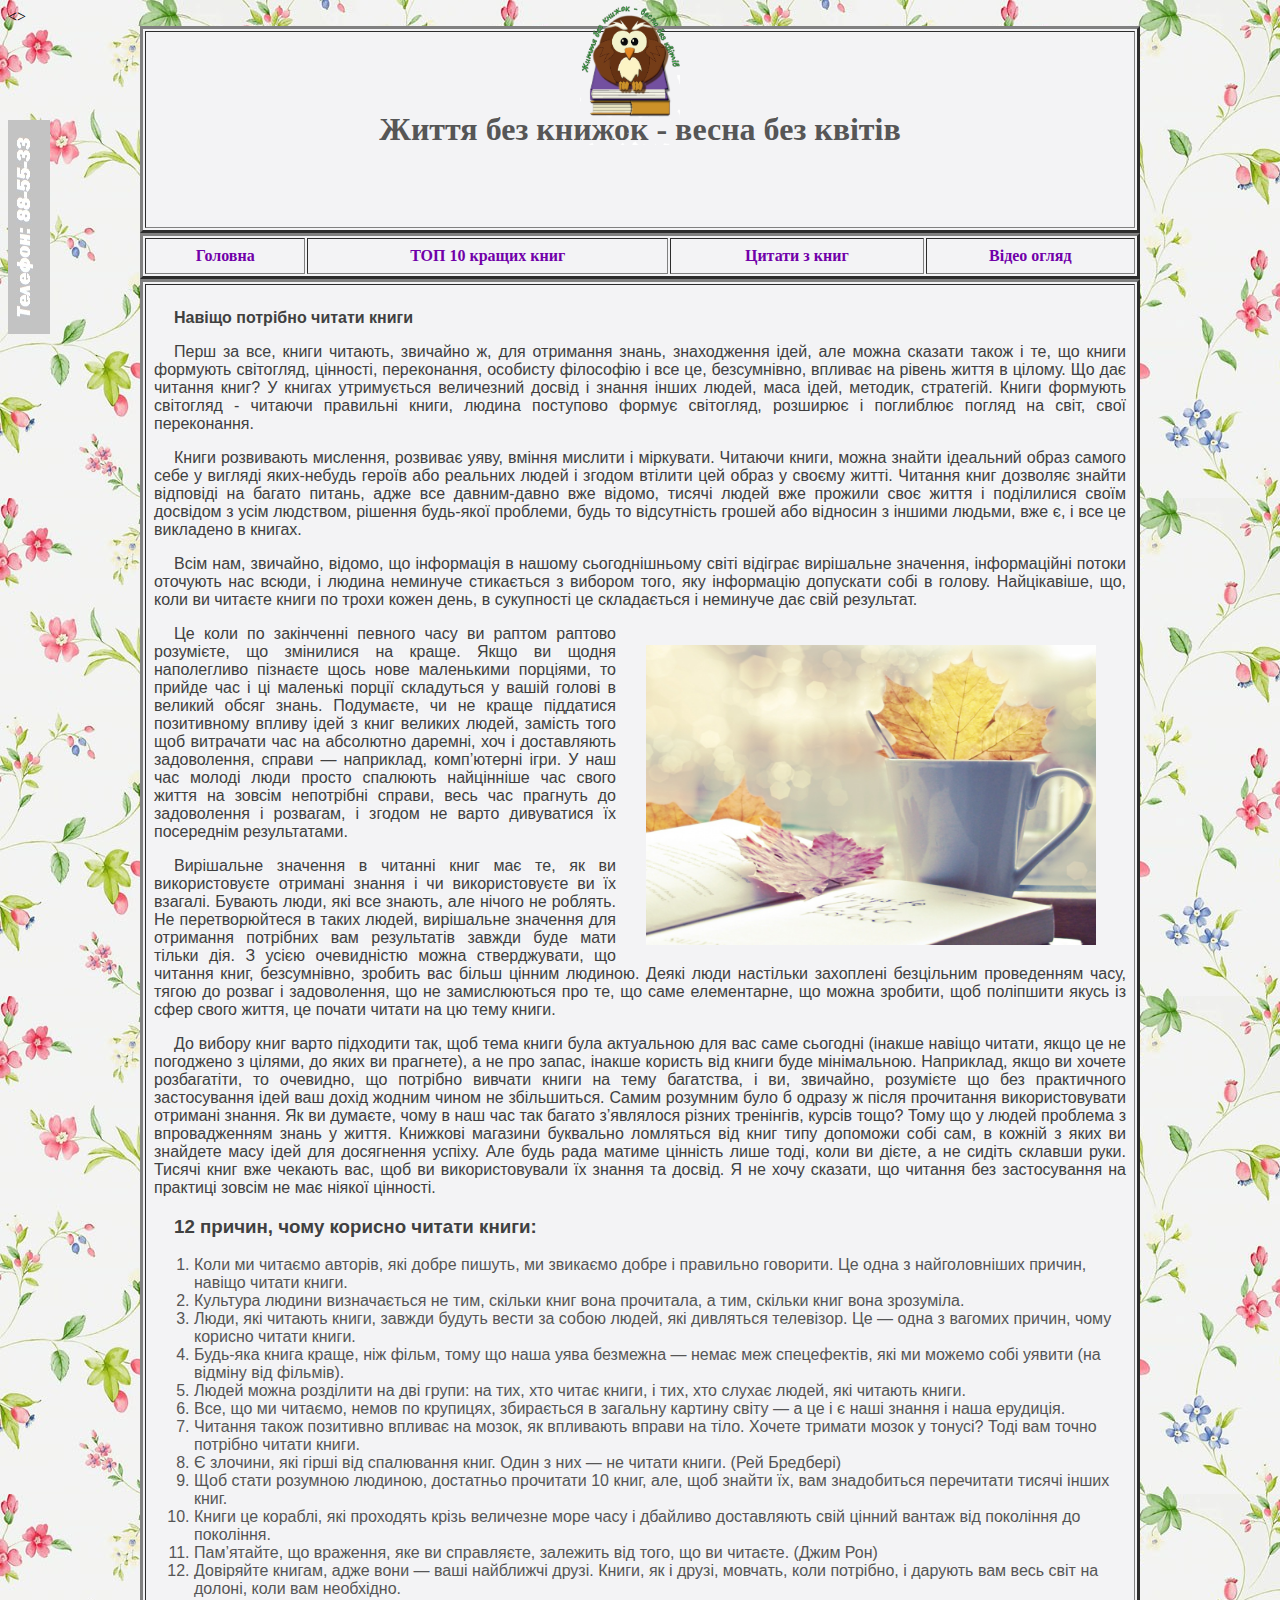
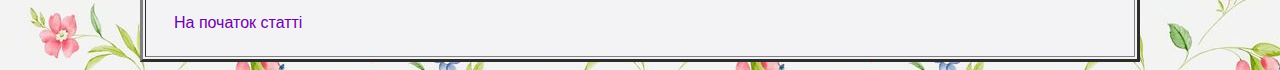
<file: 33/index.html>
<!DOCTYPE HTML PUBLIC "-//W3C//DTD HTML 4.01 Transitional//EN" "http://www.w3.org/TR/html4/loose.dtd">
<html>
<head>
<meta http-equiv="Content-Type" content="text/html; charset=utf-8">
<title>Книги</title>
<link href="css/style.css" type="text/css" rel="stylesheet">
</head>
<body>

<div id="wrapper">

<table border="3" width="1000" align="center" >
<tr><<th colspan="3">
<a href="http://book-online.com.ua/index.php?cat=2"><img src="image/sov.png" width="100" height="150" alt="Книга" align="left" id="sov"></a>
<h1 id="header" align ="center">Життя без книжок - весна без квітів</h1></th>></tr></table>

   
<div id="bt">
<table border="3" width="1000" align="center" cellpadding="8" cellspacing="2">
<tr><th><a href="index.html">Головна</a></th><th><a href="opis.html" >ТОП 10 кращих книг</a></th><th><a href="tsitat.html">Цитати з книг</a></th><th><a href="video.html">Відео огляд</a></th></tr></table>
</div>

<table border="3" width="1000" align="center" cellpadding="8" cellspacing="2">
<tr><td><p><strong>Навіщо потрібно читати книги</strong></p>
<p>Перш за все, книги читають, звичайно ж, для отримання знань, знаходження ідей, але можна сказати також і те,
 що книги формують світогляд, цінності, переконання, особисту філософію і все це, безсумнівно, впливає на рівень життя в цілому.
 Що дає читання книг? У книгах утримується величезний досвід і знання інших людей, маса ідей, методик, стратегій. 
 Книги формують світогляд - читаючи правильні книги, людина поступово формує світогляд, розширює і поглиблює погляд на світ, свої переконання.</p>

<p>Книги розвивають мислення, розвиває уяву, вміння мислити і міркувати. Читаючи книги, можна знайти ідеальний образ самого себе 
у вигляді яких-небудь героїв або реальних людей і згодом втілити цей образ у своєму житті. Читання книг дозволяє знайти відповіді на
 багато питань, адже все давним-давно вже відомо, тисячі людей вже прожили своє життя і поділилися своїм досвідом з усім людством, 
 рішення будь-якої проблеми, будь то відсутність грошей або відносин з іншими людьми, вже є, і все це викладено в книгах.</p>
 
 <p>Всім нам, звичайно, відомо, що інформація в нашому сьогоднішньому світі відіграє вирішальне значення, інформаційні потоки оточують нас всюди, 
 і людина неминуче стикається з вибором того, яку інформацію допускати собі в голову. Найцікавіше, що, коли ви читаєте книги по трохи кожен день, 
 в сукупності це складається і неминуче дає свій результат.</p>
  <img src="image/uzor5.jpg" width="450" height="300" alt="Книга" align="right" hspace="30" vspace="20">
 
 <p>Це коли по закінченні певного часу ви раптом раптово розумієте, що змінилися на краще. Якщо ви щодня наполегливо пізнаєте щось нове 
 маленькими порціями, то прийде час і ці маленькі порції складуться у вашій голові в великий обсяг знань.
 Подумаєте, чи не краще піддатися позитивному впливу ідей з книг великих людей, замість того щоб витрачати час на абсолютно даремні,
 хоч і доставляють задоволення, справи — наприклад, комп’ютерні ігри. У наш час молоді люди просто спалюють найцінніше час свого життя 
 на зовсім непотрібні справи, весь час прагнуть до задоволення і розвагам, і згодом не варто дивуватися їх посереднім результатами.</p>
 
 <p>Вирішальне значення в читанні книг має те, як ви використовуєте отримані знання і чи використовуєте ви їх взагалі.
 Бувають люди, які все знають, але нічого не роблять. Не перетворюйтеся в таких людей, вирішальне значення для отримання потрібних
 вам результатів завжди буде мати тільки дія. З усією очевидністю можна стверджувати, що читання книг, безсумнівно, зробить вас
 більш цінним людиною. Деякі люди настільки захоплені безцільним проведенням часу, тягою до розваг і задоволення, що не замислюються 
 про те, що саме елементарне, що можна зробити, щоб поліпшити якусь із сфер свого життя, це почати читати на цю тему книги.</p>
 
 <p>До вибору книг варто підходити так, щоб тема книги була актуальною для вас саме сьогодні (інакше навіщо читати, якщо це не погоджено з цілями,
 до яких ви прагнете), а не про запас, інакше користь від книги буде мінімальною. Наприклад, якщо ви хочете розбагатіти, то очевидно, 
 що потрібно вивчати книги на тему багатства, і ви, звичайно, розумієте що без практичного застосування ідей ваш дохід жодним чином не збільшиться. 
 Самим розумним було б одразу ж після прочитання використовувати отримані знання. Як ви думаєте, чому в наш час так багато з’являлося різних
 тренінгів, курсів тощо? Тому що у людей проблема з впровадженням знань у життя. Книжкові магазини буквально ломляться від книг типу допоможи
 собі сам, в кожній з яких ви знайдете масу ідей для досягнення успіху. Але будь рада матиме цінність лише тоді, коли ви дієте, а не сидіть 
 склавши руки. Тисячі книг вже чекають вас, щоб ви використовували їх знання та досвід. Я не хочу сказати, що читання без застосування на практиці
 зовсім не має ніякої цінності.</p>
 
<h3><p align ="center">12 причин, чому корисно читати книги:</p></h3>
 
<ol>
<li>Коли ми читаємо авторів, які добре пишуть, ми звикаємо добре і правильно говорити. Це одна з найголовніших причин, навіщо читати книги.</li>
<li>Культура людини визначається не тим, скільки книг вона прочитала, а тим, скільки книг вона зрозуміла.</li>
<li>Люди, які читають книги, завжди будуть вести за собою людей, які дивляться телевізор. Це — одна з вагомих причин, чому корисно читати книги.</li>
<li>Будь-яка книга краще, ніж фільм, тому що наша уява безмежна — немає меж спецефектів, які ми можемо собі уявити (на відміну від фільмів).</li>
<li>Людей можна розділити на дві групи: на тих, хто читає книги, і тих, хто слухає людей, які читають книги.</li>
<li>Все, що ми читаємо, немов по крупицях, збирається в загальну картину світу — а це і є наші знання і наша ерудиція.</li>
<li>Читання також позитивно впливає на мозок, як впливають вправи на тіло. Хочете тримати мозок у тонусі? Тоді вам точно потрібно читати книги.</li>
<li> Є злочини, які гірші від спалювання книг. Один з них — не читати книги. (Рей Бредбері)</li>
<li>Щоб стати розумною людиною, достатньо прочитати 10 книг, але, щоб знайти їх, вам знадобиться перечитати тисячі інших книг.</li>
<li>Книги це кораблі, які проходять крізь величезне море часу і дбайливо доставляють свій цінний вантаж від покоління до покоління.</li>
<li>Пам’ятайте, що враження, яке ви справляєте, залежить від того, що ви читаєте. (Джим Рон)</li>
<li>Довіряйте книгам, адже вони — ваші найближчі друзі. Книги, як і друзі, мовчать, коли потрібно, і дарують вам весь світ на долоні, коли вам необхідно.</li>
</ol>

<p><a href="#header">На початок статті</a></p>
</th></tr>
</table>
</div>

</div>

</body>
</html>
</file>
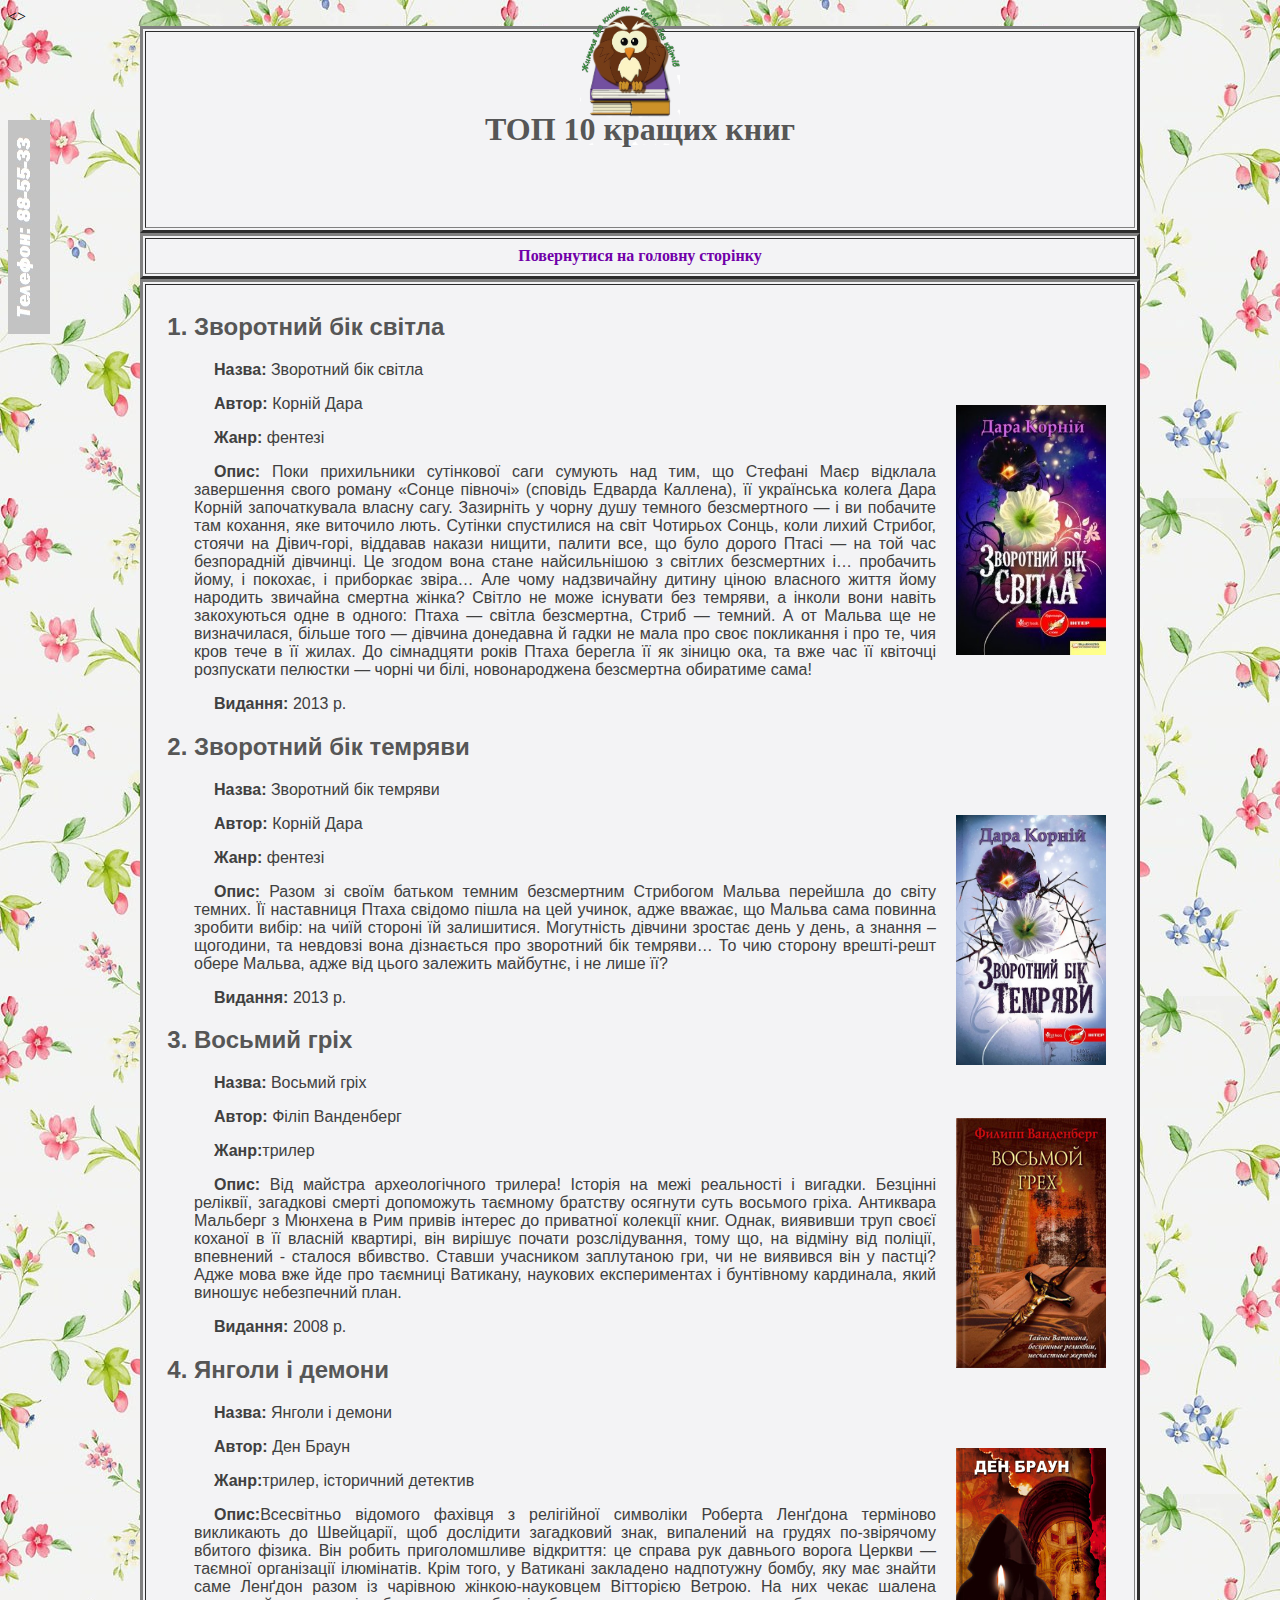
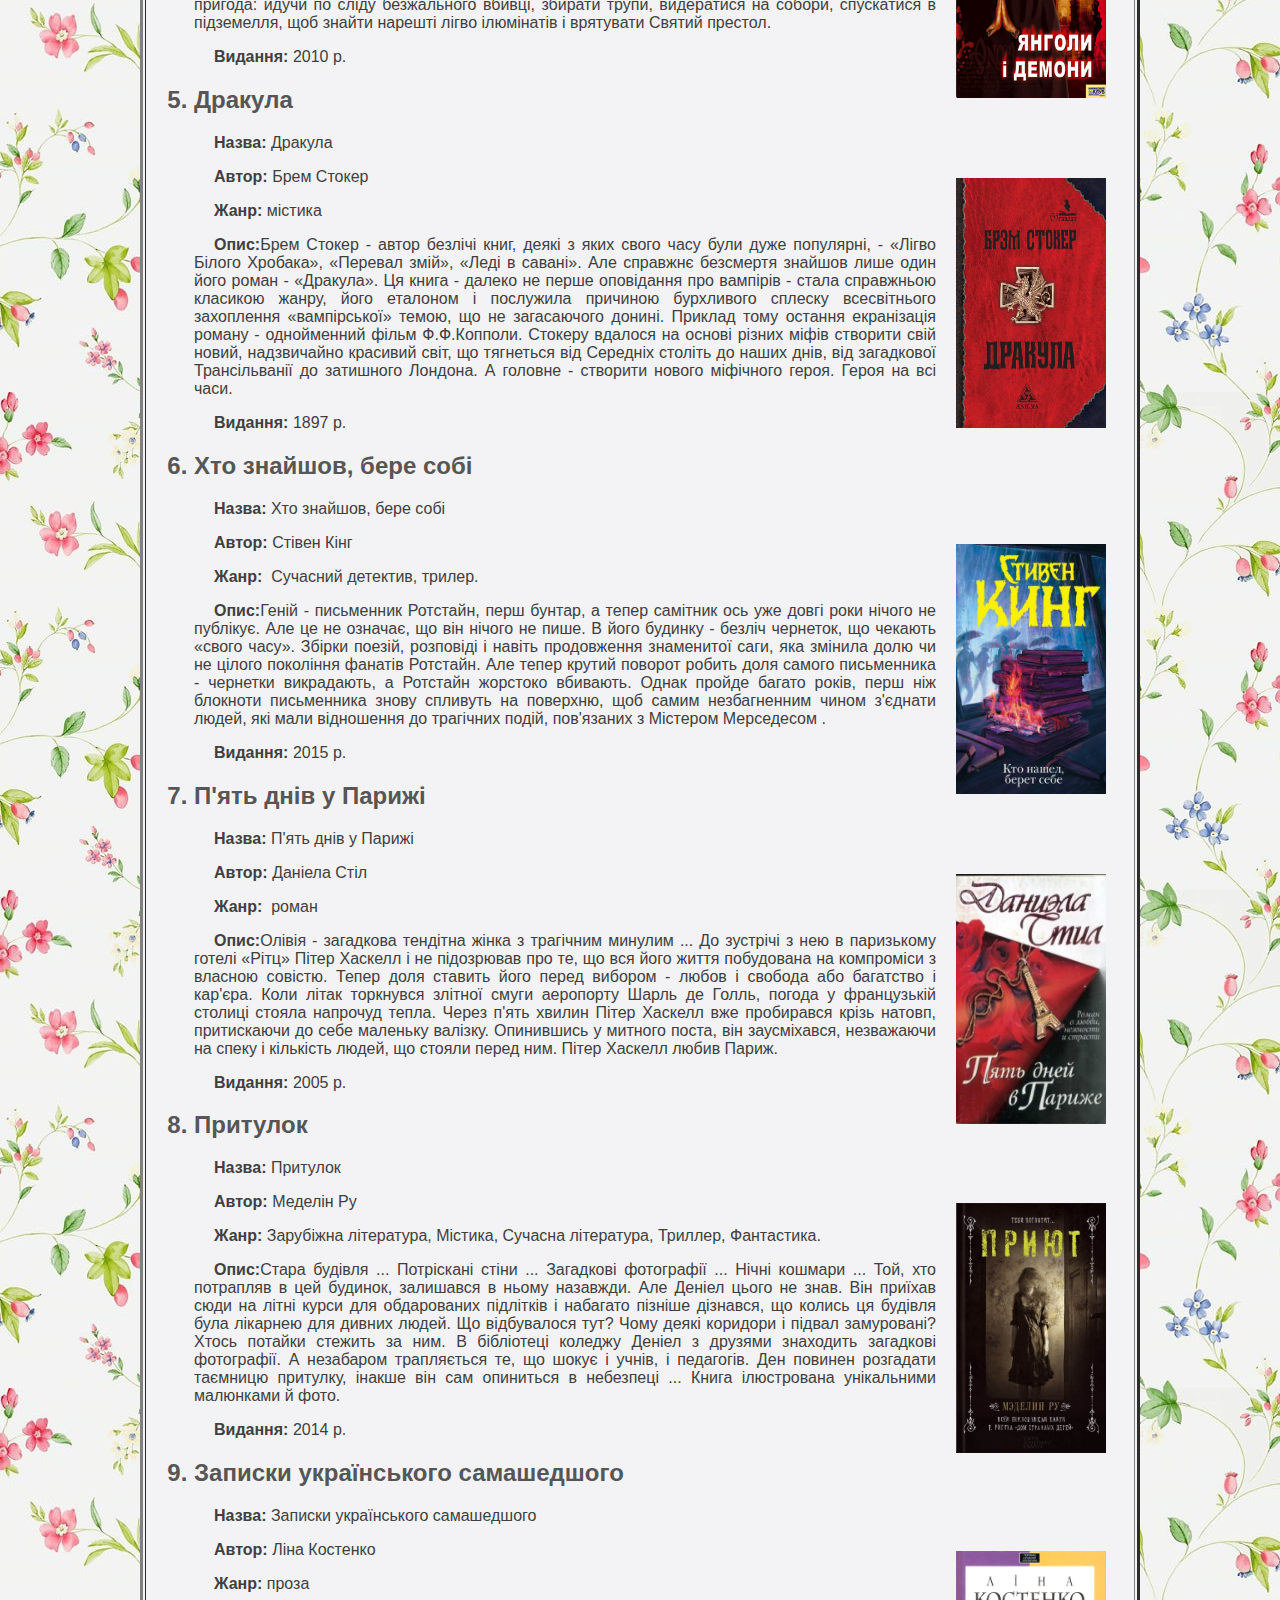
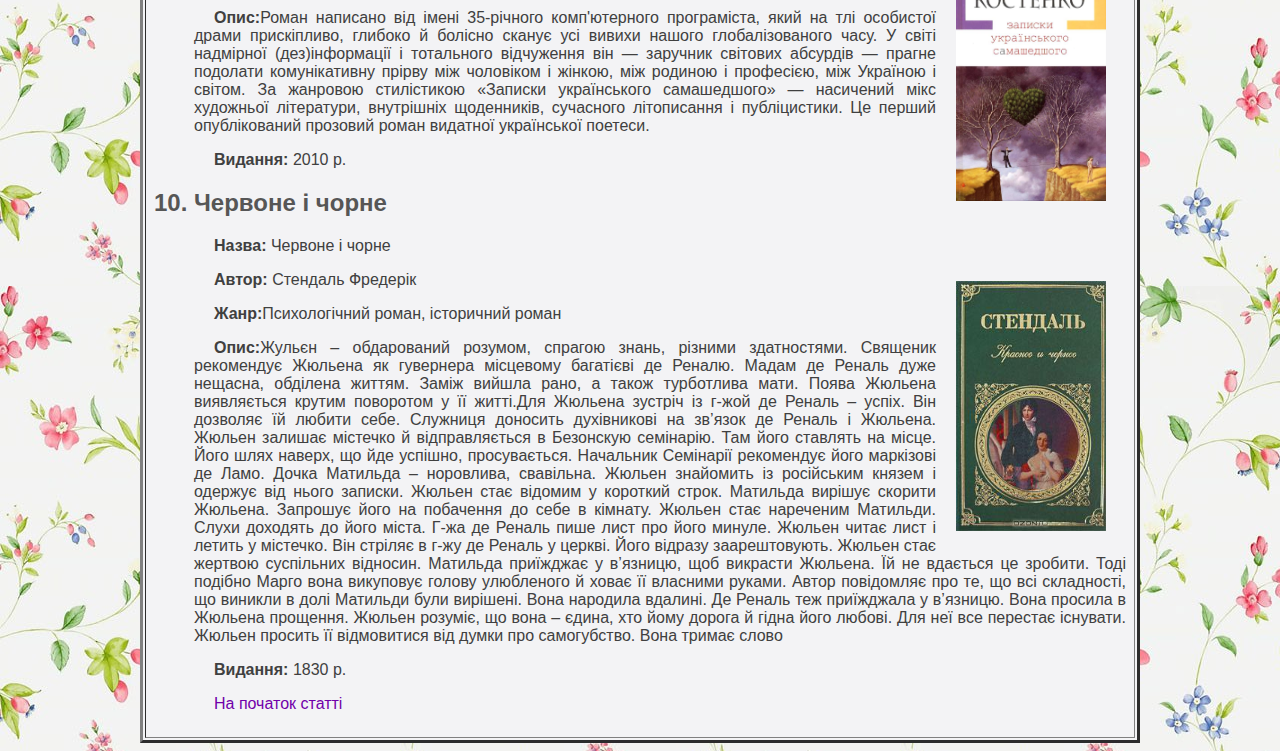
<file: 33/opis.html>
<!DOCTYPE HTML PUBLIC "-//W3C//DTD HTML 4.01 Transitional//EN" "http://www.w3.org/TR/html4/loose.dtd">
<html>
<head>
<meta http-equiv="Content-Type" content="text/html; charset=utf-8">
<title>ТОП 10 кращих книг</title>
<link href="css/style.css" type="text/css" rel="stylesheet">
</head>
<body>
<div id="wrapper">
<table border="3" width="1000" align="center" >

<tr><<th colspan="3">
<a href="http://book-online.com.ua/index.php?cat=2"><img src="image/sov.png" width="100" height="150" alt="Книга" align="left" id="sov"></a>
<h1 id="header" align ="center">ТОП 10 кращих книг</h1></th>></tr></table>

<div id="bt">
<table border="3" width="1000" align="center" cellpadding="8" cellspacing="2">
<tr><th><a href="index.html">Повернутися на головну сторінку</a></th></tr></table>
</div>
<table border="3" width="1000" align="center" cellpadding="8" cellspacing="2">

<tr><td><ol><p><h2><li>Зворотний бік світла</li></h2></p>
<p><strong>Назва: </strong>Зворотний бік світла</p>
<img src="image/top.jpeg" width="150" height="250" alt="Книга" align="right" hspace="20" vspace="10">
<p><strong>Автор: </strong>Корній Дара</p>
<p><strong>Жанр:</strong> фентезі</p>
<p><strong>Опис:</strong> Поки прихильники сутінкової саги сумують над тим, що Стефані Маєр відклала завершення свого роману «Сонце півночі» 
(сповідь Едварда Каллена), її українська колега Дара Корній започаткувала власну сагу. Зазирніть у чорну душу темного безсмертного — і
ви побачите там кохання, яке виточило лють. Сутінки спустилися на світ Чотирьох Сонць, коли лихий Стрибог, стоячи на Дівич-горі,
віддавав накази нищити, палити все, що було дорого Птасі — на той час безпорадній дівчинці. Це згодом вона стане найсильнішою з світлих безсмертних 
і… пробачить йому, і покохає, і приборкає звіра… Але чому надзвичайну дитину ціною власного життя йому народить звичайна смертна жінка?
Світло не може існувати без темряви, а інколи вони навіть закохуються одне в одного: Птаха — світла безсмертна, Стриб — темний. 
А от Мальва ще не визначилася, більше того — дівчина донедавна й гадки не мала про своє покликання і про те, чия кров тече в її жилах. 
До сімнадцяти років Птаха берегла її як зіницю ока, та вже час її квіточці розпускати пелюстки — чорні чи білі, новонароджена 
безсмертна обиратиме сама!</p>
<p><strong>Видання:</strong> 2013 р.</p>

<p><h2><li>Зворотний бік темряви</li></h2></p>

<p><strong>Назва: </strong>Зворотний бік темряви</p>
<img src="image/top1.jpg" width="150" height="250" alt="Книга" align="right" hspace="20" vspace="0">
<p><strong>Автор: </strong>Корній Дара</p>
<p><strong>Жанр:</strong> фентезі</p>
<p><strong>Опис:</strong> Разом зі своїм батьком темним безсмертним Стрибогом Мальва перейшла до світу темних. Її наставниця Птаха свідомо пішла
 на цей учинок, адже вважає, що Мальва сама повинна зробити вибір: на чиїй стороні їй залишитися. Могутність дівчини зростає день у день, 
 а знання – щогодини, та невдовзі вона дізнається про зворотний бік темряви… То чию сторону врешті-решт обере Мальва, адже від цього залежить 
 майбутнє, і не лише її?</p>
<p><strong>Видання:</strong> 2013 р.</p>

<p><h2><li> Восьмий гріх</li></h2></p>

<p><strong>Назва: </strong>Восьмий гріх</p>
<img src="image/top2.jpeg" width="150" height="250" alt="Книга" align="right" hspace="20" vspace="10">
<p><strong>Автор: </strong>Філіп Ванденберг </p>
<p><strong>Жанр:</strong>трилер</p>
<p><strong>Опис:</strong> Від майстра археологічного трилера! Історія на межі реальності і вигадки. Безцінні реліквії, загадкові смерті 
допоможуть таємному братству осягнути суть восьмого гріха.
Антиквара Мальберг з Мюнхена в Рим привів інтерес до приватної колекції книг. Однак, виявивши труп своєї коханої в її власній квартирі,
 він вирішує почати розслідування, тому що, на відміну від поліції, впевнений - сталося вбивство. Ставши учасником заплутаною гри, 
 чи не виявився він у пастці? Адже мова вже йде про таємниці Ватикану, наукових експериментах і бунтівному кардинала, 
 який виношує небезпечний план.</p>
<p><strong>Видання:</strong> 2008 р.</p>

<p><h2><li> Янголи і демони</li></h2></p>

<p><strong>Назва: </strong>Янголи і демони</p>
<img src="image/top3.jpg" width="150" height="250" alt="Книга" align="right" hspace="20" vspace="10">
<p><strong>Автор: </strong>Ден Браун </p>
<p><strong>Жанр:</strong>трилер, історичний детектив</p>
<p><strong>Опис:</strong>Всесвітньо відомого фахівця з релігійної символіки Роберта Ленґдона терміново викликають до Швейцарії,
 щоб дослідити загадковий знак, випалений на грудях по-звірячому вбитого фізика. Він робить приголомшливе відкриття: це справа рук 
 давнього ворога Церкви — таємної організації ілюмінатів. Крім того, у Ватикані закладено надпотужну бомбу, яку має знайти саме Ленґдон 
 разом із чарівною жінкою-науковцем Вітторією Ветрою. На них чекає шалена пригода: йдучи по сліду безжального вбивці, збирати трупи, 
 видератися на собори, спускатися в підземелля, щоб знайти нарешті лігво ілюмінатів і врятувати Святий престол. </p>
<p><strong>Видання:</strong> 2010 р.</p>

<p><h2><li> Дракула</li></h2></p>

<p><strong>Назва: </strong>Дракула</p>
<img src="image/top4.jpeg" width="150" height="250" alt="Книга" align="right" hspace="20" vspace="10">
<p><strong>Автор: </strong>Брем Стокер </p>
<p><strong>Жанр:</strong> містика</p>
<p><strong>Опис:</strong>Брем Стокер - автор безлічі книг, деякі з яких свого часу були дуже популярні, - «Лігво Білого Хробака», «Перевал змій»,
 «Леді в савані». Але справжнє безсмертя знайшов лише один його роман - «Дракула». Ця книга - далеко не перше оповідання про вампірів - 
 стала справжньою класикою жанру, його еталоном і послужила причиною бурхливого сплеску всесвітнього захоплення «вампірської» темою,
 що не загасаючого донині. Приклад тому остання екранізація роману - однойменний фільм Ф.Ф.Копполи. Стокеру вдалося на основі різних міфів 
 створити свій новий, надзвичайно красивий світ, що тягнеться від Середніх століть до наших днів, від загадкової Трансільванії до затишного
 Лондона. А головне - створити нового міфічного героя. Героя на всі часи. </p>
<p><strong>Видання:</strong> 1897 р.</p>

<p><h2><li>Хто знайшов, бере собі </li></h2></p>

<p><strong>Назва: </strong>Хто знайшов, бере собі</p>
<img src="image/top5.jpg" width="150" height="250" alt="Книга" align="right" hspace="20" vspace="10">
<p><strong>Автор: </strong>Стівен Кінг </p>
<p><strong>Жанр:</strong>  Сучасний детектив, трилер.</p>
<p><strong>Опис:</strong>Геній - письменник Ротстайн, перш бунтар, а тепер самітник ось уже довгі роки нічого не публікує. Але це не означає, 
що він нічого не пише. В його будинку - безліч чернеток, що чекають «свого часу». Збірки поезій, розповіді і навіть продовження знаменитої саги,
 яка змінила долю чи не цілого покоління фанатів Ротстайн. Але тепер крутий поворот робить доля самого письменника - чернетки викрадають, 
 а Ротстайн жорстоко вбивають. Однак пройде багато років, перш ніж блокноти письменника знову спливуть на поверхню, щоб самим незбагненним
 чином з'єднати людей, які мали відношення до трагічних подій, пов'язаних з Містером Мерседесом . </p>
<p><strong>Видання:</strong> 2015 р.</p>

<p><h2><li>  П'ять днів у Парижі</li></h2></p>

<p><strong>Назва: </strong> П'ять днів у Парижі</p>
<img src="image/top6.jpg" width="150" height="250" alt="Книга" align="right" hspace="20" vspace="10">
<p><strong>Автор: </strong> Даніела Стіл</p>
<p><strong>Жанр:</strong>  роман</p>
<p><strong>Опис:</strong>Олівія - загадкова тендітна жінка з трагічним минулим ... До зустрічі з нею в паризькому готелі «Рітц» Пітер Хаскелл 
і не підозрював про те, що вся його життя побудована на компроміси з власною совістю. Тепер доля ставить його перед вибором - любов і свобода 
або багатство і кар'єра. Коли літак торкнувся злітної смуги аеропорту Шарль де Голль, погода у французькій столиці стояла напрочуд тепла. 
Через п'ять хвилин Пітер Хаскелл вже пробирався крізь натовп, притискаючи до себе маленьку валізку. Опинившись у митного поста, він заусміхався, 
незважаючи на спеку і кількість людей, що стояли перед ним. Пітер Хаскелл любив Париж.</p>
<p><strong>Видання:</strong> 2005 р.</p>

<p><h2><li>Притулок </li></h2></p>

<p><strong>Назва: </strong> Притулок</p>
<img src="image/top7.jpg" width="150" height="250" alt="Книга" align="right" hspace="20" vspace="10">
<p><strong>Автор: </strong> Меделін Ру</p>
<p><strong>Жанр:</strong> Зарубіжна література, Містика, Сучасна література, Триллер, Фантастика. </p>
<p><strong>Опис:</strong>Стара будівля ... Потріскані стіни ... Загадкові фотографії ... Нічні кошмари ... Той, хто потрапляв в цей будинок, 
залишався в ньому назавжди. Але Деніел цього не знав. Він приїхав сюди на літні курси для обдарованих підлітків і набагато пізніше дізнався, 
що колись ця будівля була лікарнею для дивних людей. Що відбувалося тут? Чому деякі коридори і підвал замуровані? Хтось потайки стежить за ним. 
В бібліотеці коледжу Деніел з друзями знаходить загадкові фотографії. А незабаром трапляється те, що шокує і учнів, і педагогів. Ден повинен 
розгадати таємницю притулку, інакше він сам опиниться в небезпеці ... Книга ілюстрована унікальними малюнками й фото. </p>
<p><strong>Видання:</strong> 2014 р.</p>

<p><h2><li>Записки українського самашедшого </li></h2></p>

<p><strong>Назва: </strong>Записки українського самашедшого</p>
<img src="image/top8.jpg" width="150" height="250" alt="Книга" align="right" hspace="20" vspace="10">
<p><strong>Автор: </strong>Ліна Костенко</p>
<p><strong>Жанр:</strong> проза</p>
<p><strong>Опис:</strong>Роман написано від імені 35-річного комп'ютерного програміста, який на тлі особистої драми прискіпливо, глибоко й
 болісно сканує усі вивихи нашого глобалізованого часу. У світі надмірної (дез)інформації і тотального відчуження він — заручник світових 
 абсурдів — прагне подолати комунікативну прірву між чоловіком і жінкою, між родиною і професією, між Україною і світом. За жанровою стилістикою
 «Записки українського самашедшого» — насичений мікс художньої літератури, внутрішніх щоденників, сучасного літописання і публіцистики. 
 Це перший опублікований прозовий роман видатної української поетеси.</p>
<p><strong>Видання:</strong> 2010 р.</p>

<p><h2><li>Червоне і чорне</li></h2></p>

<p><strong>Назва: </strong>Червоне і чорне</p>
<img src="image/top9.jpg" width="150" height="250" alt="Книга" align="right" hspace="20" vspace="10">
<p><strong>Автор: </strong>Стендаль Фредерік</p>
<p><strong>Жанр:</strong>Психологічний роман, історичний роман</p>
<p><strong>Опис:</strong>Жульєн – обдарований розумом, спрагою знань, різними здатностями. Священик рекомендує Жюльена як гувернера місцевому 
багатієві де Реналю. Мадам де Реналь дуже нещасна, обділена життям. Заміж вийшла рано, 
а також турботлива мати. Поява Жюльена виявляється крутим поворотом у її житті.Для Жюльена зустріч із г-жой де Реналь – успіх.
Він дозволяє їй любити себе. Служниця доносить духівникові на зв’язок де Реналь і Жюльена. 
Жюльен залишає містечко й відправляється в Безонскую семінарію. Там його ставлять на місце. Його шлях наверх, що йде успішно, просувається. 
Начальник Семінарії рекомендує його маркізові де Ламо. Дочка  Матильда – норовлива, свавільна. Жюльен знайомить із російським князем і одержує від 
нього записки. Жюльен стає відомим у короткий строк. Матильда вирішує скорити Жюльена. Запрошує його на побачення до себе в кімнату. Жюльен стає нареченим Матильди.
Слухи доходять до його міста. Г-жа де Реналь пише лист про його минуле. Жюльен читає лист і летить у містечко. Він стріляє в г-жу де Реналь у церкві.
Його відразу заарештовують. Жюльен стає жертвою суспільних відносин. Матильда приїжджає у в’язницю, щоб викрасти Жюльена. Їй не вдається це зробити.
Тоді подібно Марго вона викуповує голову улюбленого й ховає її власними руками. Автор повідомляє про те, що всі складності, що виникли в долі Матильди були вирішені. 
Вона народила вдалині. Де Реналь теж приїжджала у в’язницю. Вона просила в Жюльена прощення. Жюльен розуміє, що вона – єдина, хто йому дорога й гідна його любові.
Для неї все перестає існувати. Жюльен просить її відмовитися від думки про самогубство. Вона тримає слово</p>
<p><strong>Видання:</strong> 1830 р.</p>
<p><a href="#header">На початок статті</a></p>
</div>
</ol>
</th></tr>
</table>
</body>
</html>
</file>
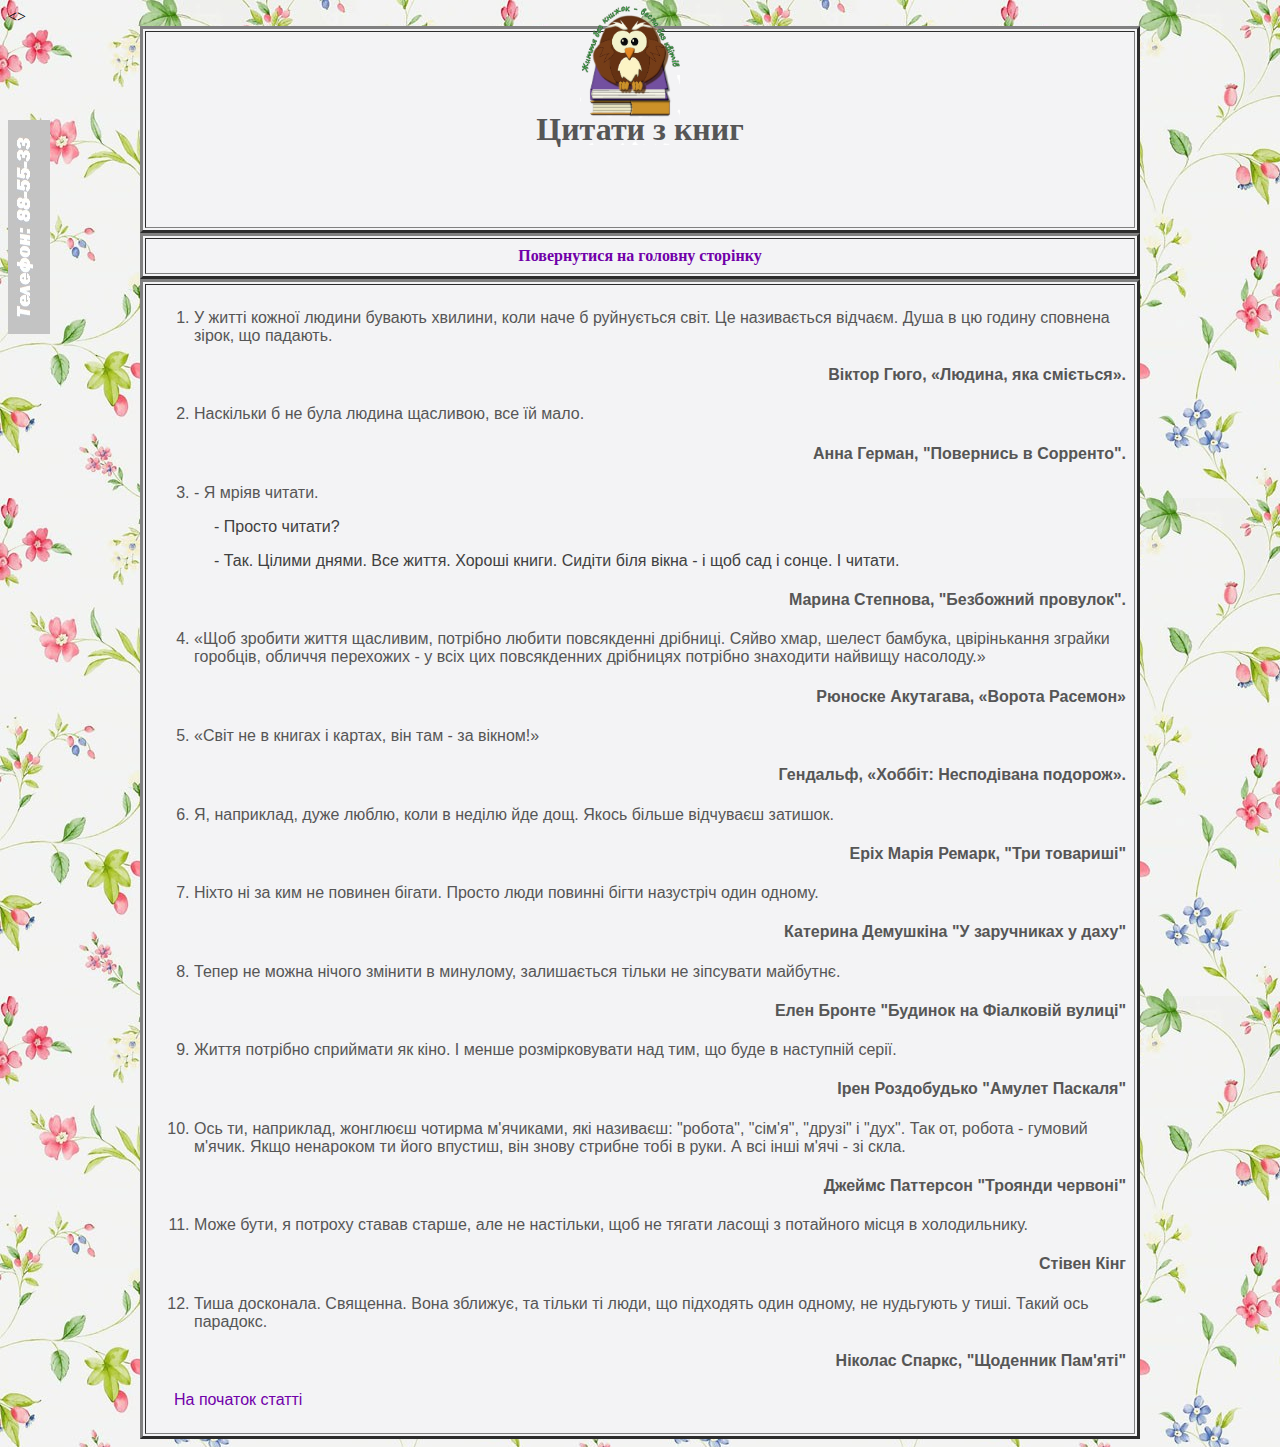
<file: 33/tsitat.html>
<!DOCTYPE HTML PUBLIC "-//W3C//DTD HTML 4.01 Transitional//EN" "http://www.w3.org/TR/html4/loose.dtd">
<html>
<head>
<meta http-equiv="Content-Type" content="text/html; charset=utf-8">
<title>Цитати з книг</title>
<link href="css/style.css" type="text/css" rel="stylesheet">
</head>
<body>
<div id="wrapper">
<table border="3" width="1000" align="center" >
<tr><<th colspan="3">
<a href="http://book-online.com.ua/index.php?cat=2"><img src="image/sov.png" width="100" height="150" alt="Книга" align="left" id="sov"></a>
<h1 id="header" align ="center">Цитати з книг</h1></th>></tr></table>

<div id="bt">
<table border="3" width="1000" align="center" cellpadding="8" cellspacing="2">
<tr><th><a href="index.html">Повернутися на головну сторінку</a></th></tr></table>
</div>
<table border="3" width="1000" align="center" cellpadding="8" cellspacing="2">
<tr><td><ol><p><li>У житті кожної людини бувають хвилини, коли наче б руйнується світ. Це називається відчаєм. 
Душа в цю годину сповнена зірок, що падають.</li></p>
<p><h4 align="right">Віктор Гюго, «Людина, яка сміється».</h4></p>

<p><li>Наскільки б не була людина щасливою, все їй мало.</li></p>
<p><h4 align="right">Анна Герман, "Повернись в Сорренто".</h4></p>

<p><li>- Я мріяв читати.</p>
<p>- Просто читати?</p>
<p>- Так. Цілими днями. Все життя. Хороші книги. Сидіти біля вікна - і щоб сад і сонце. І читати.</li></p>
<p><h4 align="right">Марина Степнова, "Безбожний провулок".</h4></p>

<p><li>«Щоб зробити життя щасливим, потрібно любити повсякденні дрібниці. Сяйво хмар, шелест бамбука, цвірінькання зграйки горобців,
 обличчя перехожих - у всіх цих повсякденних дрібницях потрібно знаходити найвищу насолоду.»</li></p>
<p><h4 align="right">Рюноске Акутагава, «Ворота Расемон»</h4></p>

<p><li>«Світ не в книгах і картах, він там - за вікном!»</li></p>
<p><h4 align="right">Гендальф, «Хоббіт: Несподівана подорож».</h4></p>

<p><li>Я, наприклад, дуже люблю, коли в неділю йде дощ. Якось більше відчуваєш затишок.</li></p>
<p><h4 align="right">Еріх Марія Ремарк, "Три товариші"</h4></p>

<p><li>Ніхто ні за ким не повинен бігати. Просто люди повинні бігти назустріч один одному.</li></p>
<p><h4 align="right">Катерина Демушкіна "У заручниках у даху"</h4></p>

<p><li>Тепер не можна нічого змінити в минулому, залишається тільки не зіпсувати майбутнє.</li></p>
<p><h4 align="right">Елен Бронте "Будинок на Фіалковій вулиці"</h4></p>

<p><li>Життя потрібно сприймати як кіно. І менше розмірковувати над тим, що буде в наступній серії.</li></p>
<p><h4 align="right">Ірен Роздобудько "Амулет Паскаля"</h4></p>

<p><li>Ось ти, наприклад, жонглюєш чотирма м'ячиками, які називаєш: "робота", "сім'я", "друзі" і "дух". 
Так от, робота - гумовий м'ячик. Якщо ненароком ти його впустиш, він знову стрибне тобі в руки. А всі інші м'ячі - зі скла.</li></p>
<p><h4 align="right">Джеймс Паттерсон "Троянди червоні"</h4></p>

<p><li>Може бути, я потроху ставав старше, але не настільки, щоб не тягати ласощі з потайного місця в холодильнику.</li></p>
<p><h4 align="right">Стівен Кінг</h4></p>

<p><li>Тиша досконала. Священна. Вона зближує, та тільки ті люди, що підходять один одному, не нудьгують у тиші. Такий ось парадокс.</li></p>
<p><h4 align="right">Ніколас Спаркс, "Щоденник Пам'яті"</h4></p>
</ol>
<p><a href="#header">На початок статті</a></p>
</th></tr>
</table>
</div>
</body>
</html>
</file>
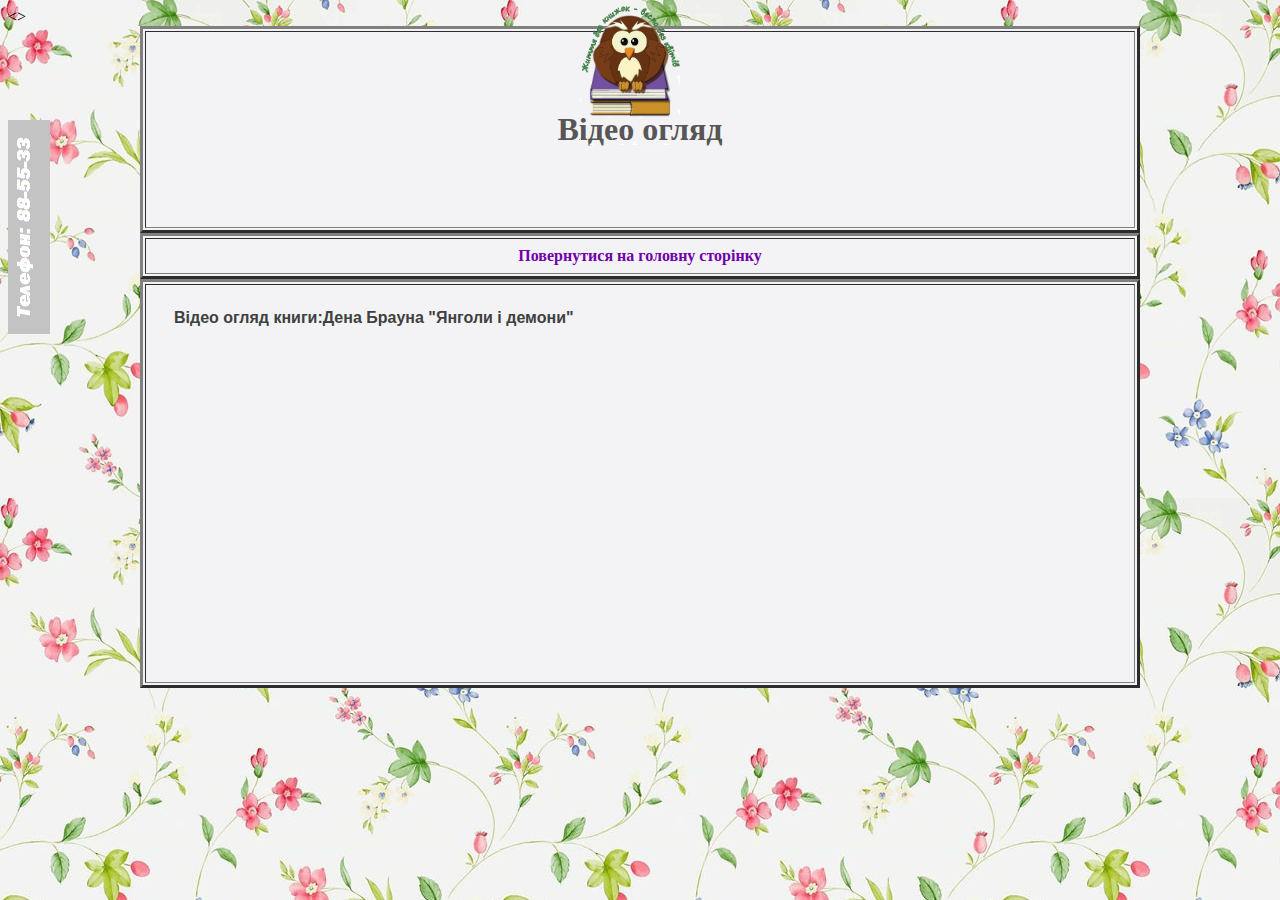
<file: 33/video.html>
<!DOCTYPE HTML PUBLIC "-//W3C//DTD HTML 4.01 Transitional//EN" "http://www.w3.org/TR/html4/loose.dtd">
<html>
<head>
<meta http-equiv="Content-Type" content="text/html; charset=utf-8">
<title>Відео огляд</title>
<link href="css/style.css" type="text/css" rel="stylesheet">
</head>
<body>
<div id="wrapper">
<table border="3" width="1000" align="center" >
<tr><<th colspan="3">
<a href="http://book-online.com.ua/index.php?cat=2"><img src="image/sov.png" width="100" height="150" alt="Книга" align="left" id="sov"></a>
<h1 id="header" align ="center">Відео огляд</h1></th>></tr></table>
<div id="bt">
<table border="3" width="1000" align="center" cellpadding="8" cellspacing="2" >
<tr><th><a href="index.html">Повернутися на головну сторінку</a></th></tr></table>
</div>
<table border="3" width="1000" align="center" cellpadding="8" cellspacing="2">
<tr><th><p>Відео огляд книги:Дена Брауна "Янголи і демони"</p>
<p>
<iframe width="560" height="315" src="https://www.youtube.com/embed/vAwR_Fr7WSk" frameborder="0" allowfullscreen></iframe>
</p>
</th></tr></table>
</div>
</body>
</html>
</file>
<file: 33/css/style.css>
p{
color:#404040;
text-align:justify;
text-indent:20px;
}
p, ol{
font-family:Arial;
}
h1{
color:#565656;
line-height:150px;
}
ol{
color:#565656;
}
a:link{
color:#7100A9;
}
a:visited{
color:#009AA9;
}
a:hover{
color:#00FDA4;
}
a:active{
color:#009A00;
}
a{
text-decoration:none;
}
table {
background-color:#F3F3F5;
}
body{
background-color:#D0D0D0;
background-image:url(../image/q2.jpg);
background-repeat:repeat;
}

#sov{
position:absolute;
left:580px;
top:-5px;
}

#wrapper{
outline:0px solid #cc0000;
background-image:url(../image/g3.jpg);
background-repeat:no-repeat;
background-position:0 120px;
background-attachment:fixed;
}
</file>
